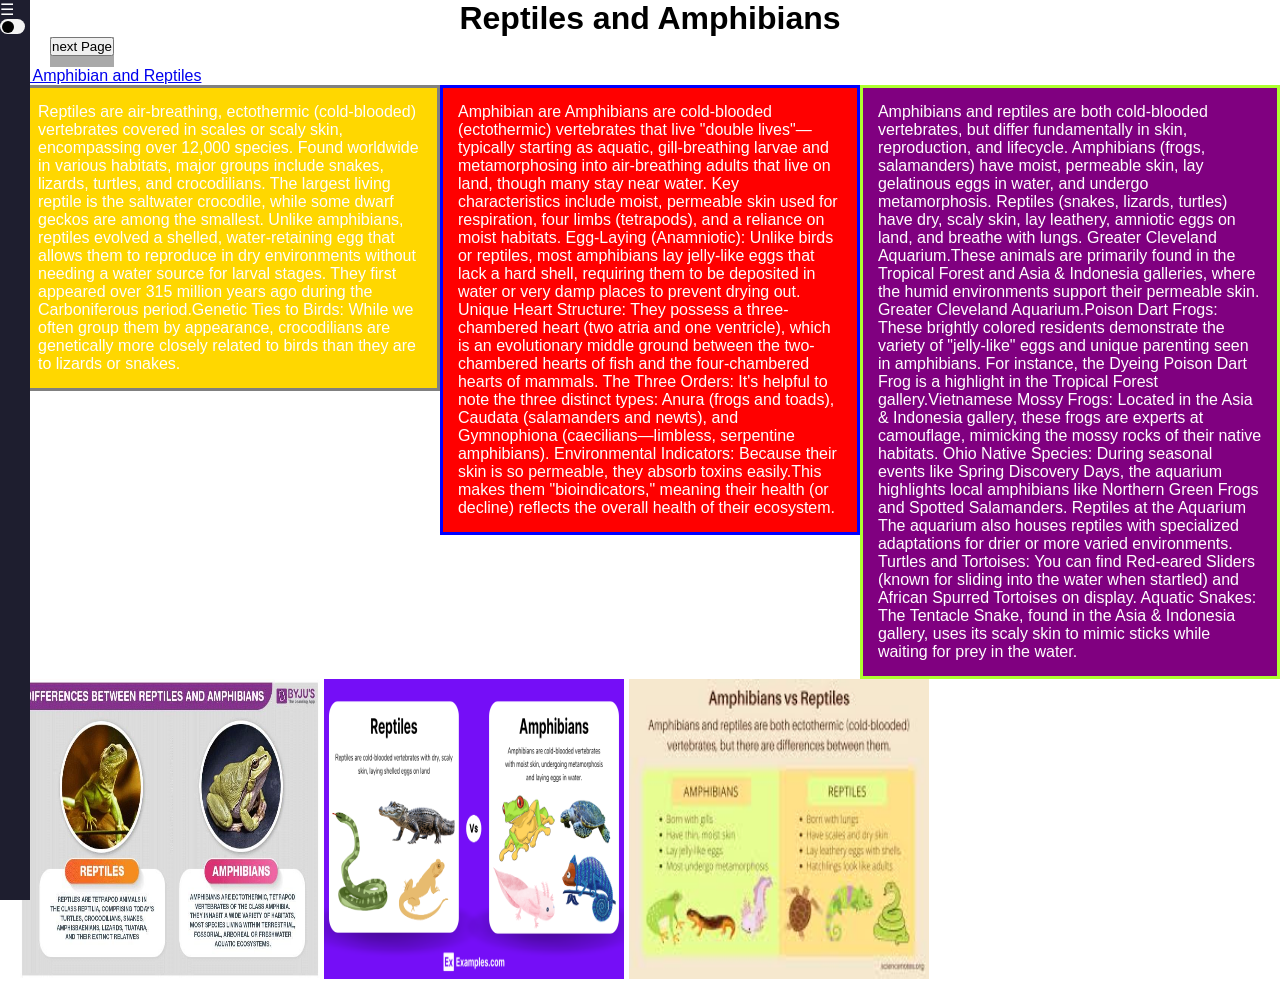
<file: index.html>
<!DOCTYPE html>
<html lang="en">
<head>
    <meta charset="UTF-8">
    <meta name="viewport" content="width=device-width, initial-scale=1.0">
    <title>Reptiles and Amphibian</title>
    <link rel="stylesheet" type="text/css" href="styles.css">
</head>
<body>
        <!-- sidebar -->
 <div id="sidebar" class="sidebar">
    <div class="toggle-btn" onclick="toggleSidebar()">
        ☰      
    </div>
      <!-- Toggle Switch -->
    <div class="theme-toggle">
        <input type="checkbox" id="theme-switch">
        <label for="theme-switch" class="toggle-label">
            <span class="toggle-ball"></span>
        </label>
    </div>
    
       <ul class="nav-links">
      <a href="axoltinfo.html">Axolt</a>
        <a href="chamleonifno.html">Chamleon</a>
        <a href="snakeinfo.html">Snake</a>
     </ul>
 </div>
 
 <h1 style="text-align: center;">Reptiles and Amphibians</h1>
  
  <div class="pg1buttons">
    <div class="button2">
    <a href="page2.html">
    <button>next Page</button>
    </a>
    </div>
  </div>
  
 <a href="https://reptilesofaz.org/"> a Amphibian and Reptiles</a> 
        
  <div class="container">
    <div class="box LeftAlign">
      <p>Reptiles are air-breathing, ectothermic (cold-blooded) vertebrates covered in scales or scaly skin, encompassing over 12,000 species. 
        Found worldwide in various habitats, major groups include snakes, lizards, turtles, and crocodilians. 
        The largest living reptile is the saltwater crocodile, while some dwarf geckos are among the smallest.
        Unlike amphibians, reptiles evolved a shelled, water-retaining egg that allows them to reproduce in dry environments without needing a water source for larval stages.
        They first appeared over 315 million years ago during the Carboniferous period.Genetic Ties to Birds: While we often group them by appearance, crocodilians are genetically more closely related to birds than they are to lizards or snakes. 
      </p>  
    </div>

    <div class="box CenterAlign">
      <p>Amphibian are Amphibians are cold-blooded (ectothermic) vertebrates that live "double lives"—typically starting as aquatic, gill-breathing larvae and metamorphosing into air-breathing adults that live on land, though many stay near water. 
        Key characteristics include moist, permeable skin used for respiration, four limbs (tetrapods), and a reliance on moist habitats.
      Egg-Laying (Anamniotic): Unlike birds or reptiles, most amphibians lay jelly-like eggs that lack a hard shell, requiring them to be deposited in water or very damp places to prevent drying out.
Unique Heart Structure: They possess a three-chambered heart (two atria and one ventricle), which is an evolutionary middle ground between the two-chambered hearts of fish and the four-chambered hearts of mammals.
The Three Orders: It's helpful to note the three distinct types: Anura (frogs and toads), Caudata (salamanders and newts), and Gymnophiona (caecilians—limbless, serpentine amphibians). Environmental Indicators: Because their skin is so permeable, they absorb toxins easily.This makes them "bioindicators," meaning their health (or decline) reflects the overall health of their ecosystem.</p>
</div> 
    
    <div class="box RightAlign">
      <p>Amphibians and reptiles are both cold-blooded vertebrates, but differ fundamentally in skin, reproduction, and lifecycle. Amphibians (frogs, salamanders) have moist, permeable skin, lay gelatinous eggs in water, and undergo metamorphosis. Reptiles (snakes, lizards, turtles) have dry, scaly skin, lay leathery, amniotic eggs on land, and breathe with lungs. 
          Greater Cleveland Aquarium.These animals are primarily found in the Tropical Forest and Asia & Indonesia galleries, where the humid environments support their permeable skin. 
Greater Cleveland Aquarium.Poison Dart Frogs: These brightly colored residents demonstrate the variety of "jelly-like" eggs and unique parenting seen in amphibians. For instance, the Dyeing Poison Dart Frog is a highlight in the Tropical Forest gallery.Vietnamese Mossy Frogs: Located in the Asia & Indonesia gallery, these frogs are experts at camouflage, mimicking the mossy rocks of their native habitats.
Ohio Native Species: During seasonal events like Spring Discovery Days, the aquarium highlights local amphibians like Northern Green Frogs and Spotted Salamanders. 
Reptiles at the Aquarium
The aquarium also houses reptiles with specialized adaptations for drier or more varied environments. Turtles and Tortoises: You can find Red-eared Sliders (known for sliding into the water when startled) and African Spurred Tortoises on display. 
Aquatic Snakes: The Tentacle Snake, found in the Asia & Indonesia gallery, uses its scaly skin to mimic sticks while waiting for prey in the water.  </p>
    </div>
        
    <div>
     
      <img src="img/reptiles_img.jpg"width="300px"height="300px ">
      <img src="img/Reptiles-vs-Amphibians.jpg"width="300px"height="300px ">
      <img src="img/images-1.jpeg"width="300px"height="300px ">

    </div>
  </div>

<script src="script.js"></script>

</body>
</html>
</file>
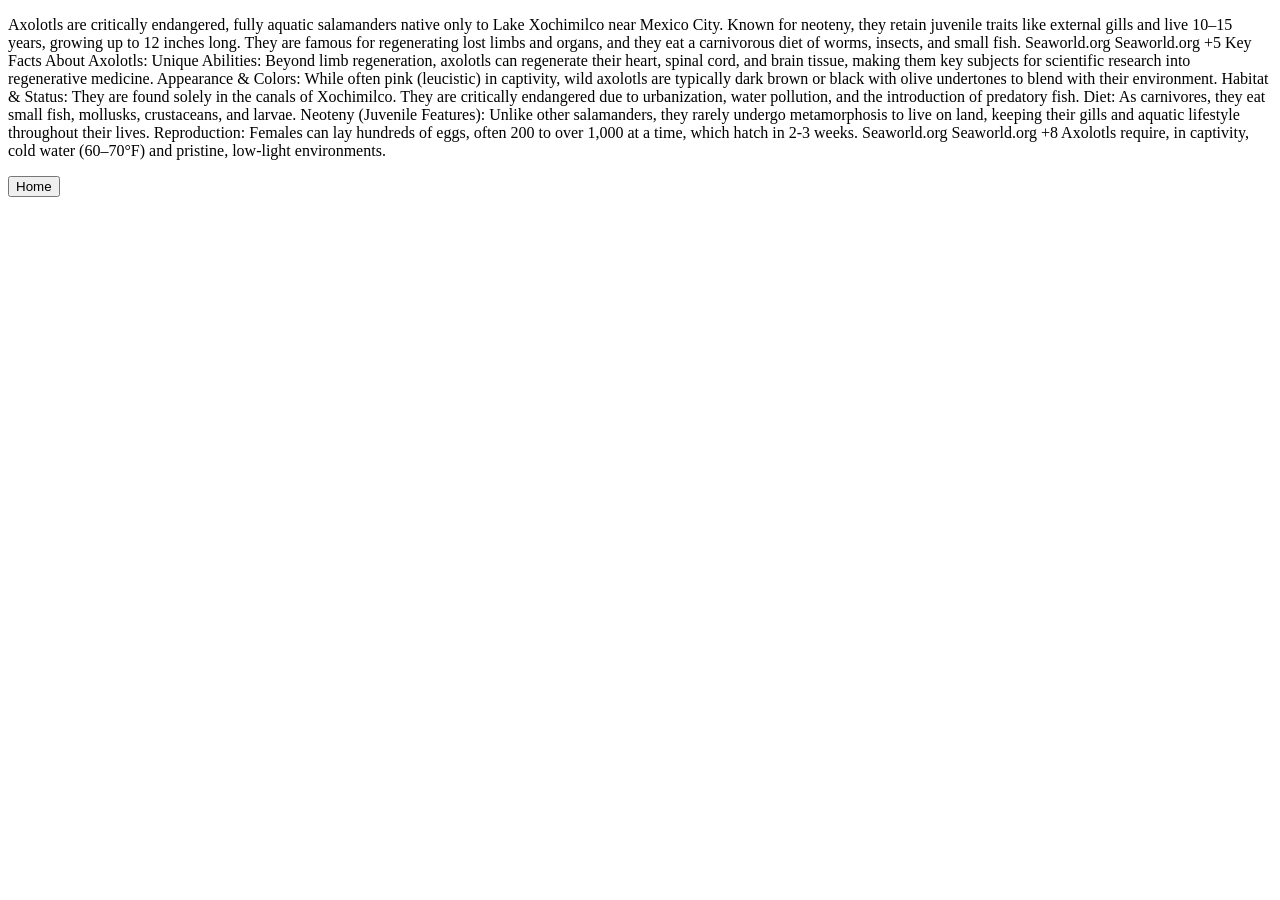
<file: axoltinfo.html>
<!DOCTYPE html>
<html lang="en">
<head>
    <meta charset="UTF-8">
    <meta name="viewport" content="width=device-width, initial-scale=1.0">
    <title>Axolt</title>
</head>
<body>
    <p>Axolotls are critically endangered, fully aquatic salamanders native only to Lake Xochimilco near Mexico City. Known for neoteny, they retain juvenile traits like external gills and live 10–15 years, growing up to 12 inches long. They are famous for regenerating lost limbs and organs, and they eat a carnivorous diet of worms, insects, and small fish. 
Seaworld.org
Seaworld.org
 +5
Key Facts About Axolotls:
Unique Abilities: Beyond limb regeneration, axolotls can regenerate their heart, spinal cord, and brain tissue, making them key subjects for scientific research into regenerative medicine.
Appearance & Colors: While often pink (leucistic) in captivity, wild axolotls are typically dark brown or black with olive undertones to blend with their environment.
Habitat & Status: They are found solely in the canals of Xochimilco. They are critically endangered due to urbanization, water pollution, and the introduction of predatory fish.
Diet: As carnivores, they eat small fish, mollusks, crustaceans, and larvae.
Neoteny (Juvenile Features): Unlike other salamanders, they rarely undergo metamorphosis to live on land, keeping their gills and aquatic lifestyle throughout their lives.
Reproduction: Females can lay hundreds of eggs, often 200 to over 1,000 at a time, which hatch in 2-3 weeks. 
Seaworld.org
Seaworld.org
 +8
Axolotls require, in captivity, cold water (60–70°F) and pristine, low-light environments.</p>
 <!-- The simplest way using an anchor tag -->
      <a href="index.html">
      <button type="button">Home</button>
</a>
</body>
</html>
</file>
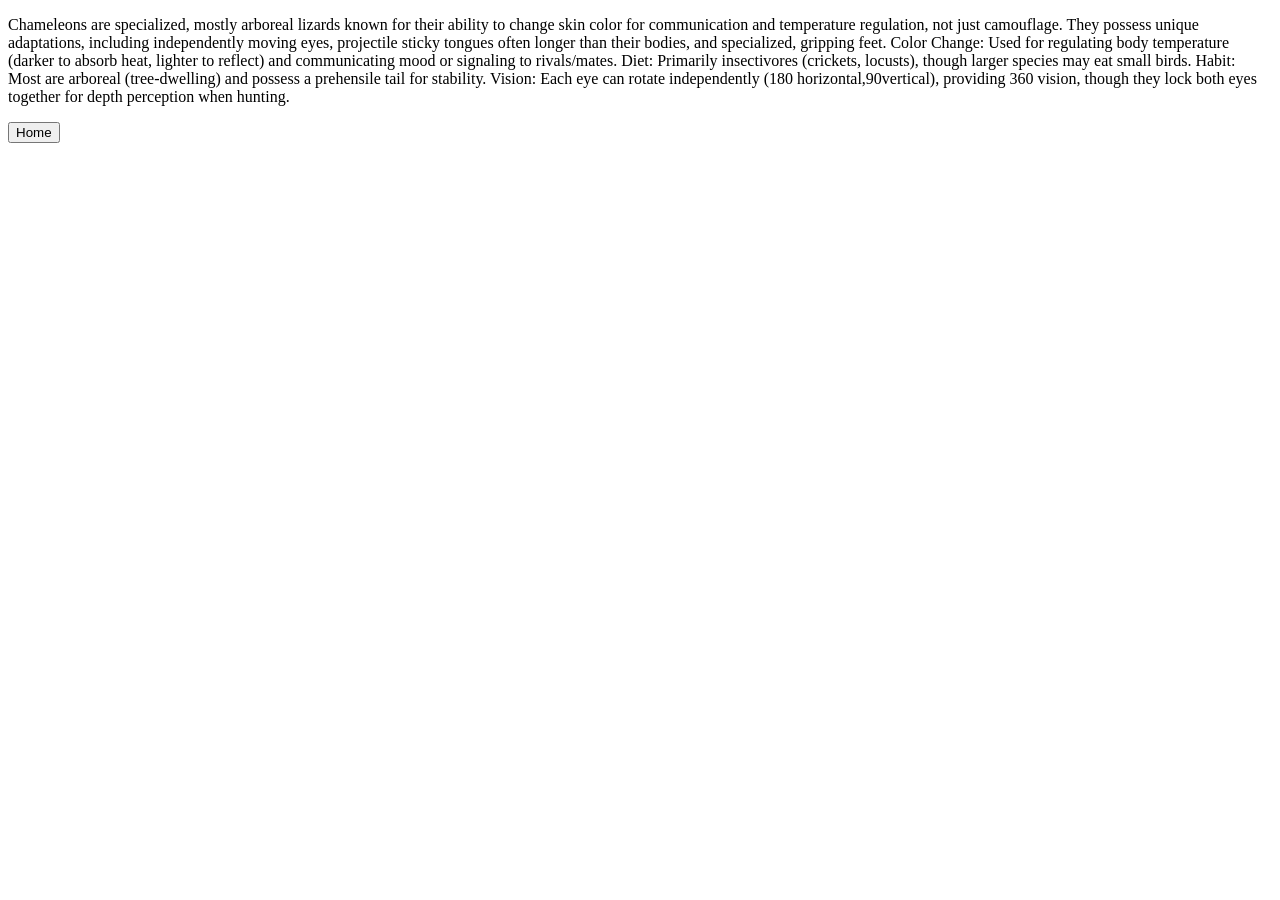
<file: chamleonifno.html>
<!DOCTYPE html>
<html lang="en">
<head>
    <meta charset="UTF-8">
    <meta name="viewport" content="width=device-width, initial-scale=1.0">
    <title>Chamleon</title>
</head>
<body>
    <p>Chameleons are specialized, mostly arboreal lizards known for their ability to change skin color for communication and temperature regulation, not just camouflage. They possess unique adaptations, including independently moving eyes, projectile sticky tongues often longer than their bodies, and specialized, gripping feet.
        Color Change: Used for regulating body temperature (darker to absorb heat, lighter to reflect) and communicating mood or signaling to rivals/mates.
        Diet: Primarily insectivores (crickets, locusts), though larger species may eat small birds.
        Habit: Most are arboreal (tree-dwelling) and possess a prehensile tail for stability. 
        Vision: Each eye can rotate independently (180 horizontal,90vertical), providing 360 vision, though they lock both eyes together for depth perception when hunting.
</p>
 <!-- The simplest way using an anchor tag -->
      <a href="index.html">
      <button type="button">Home</button>
</a>
</body>
</html>
</file>
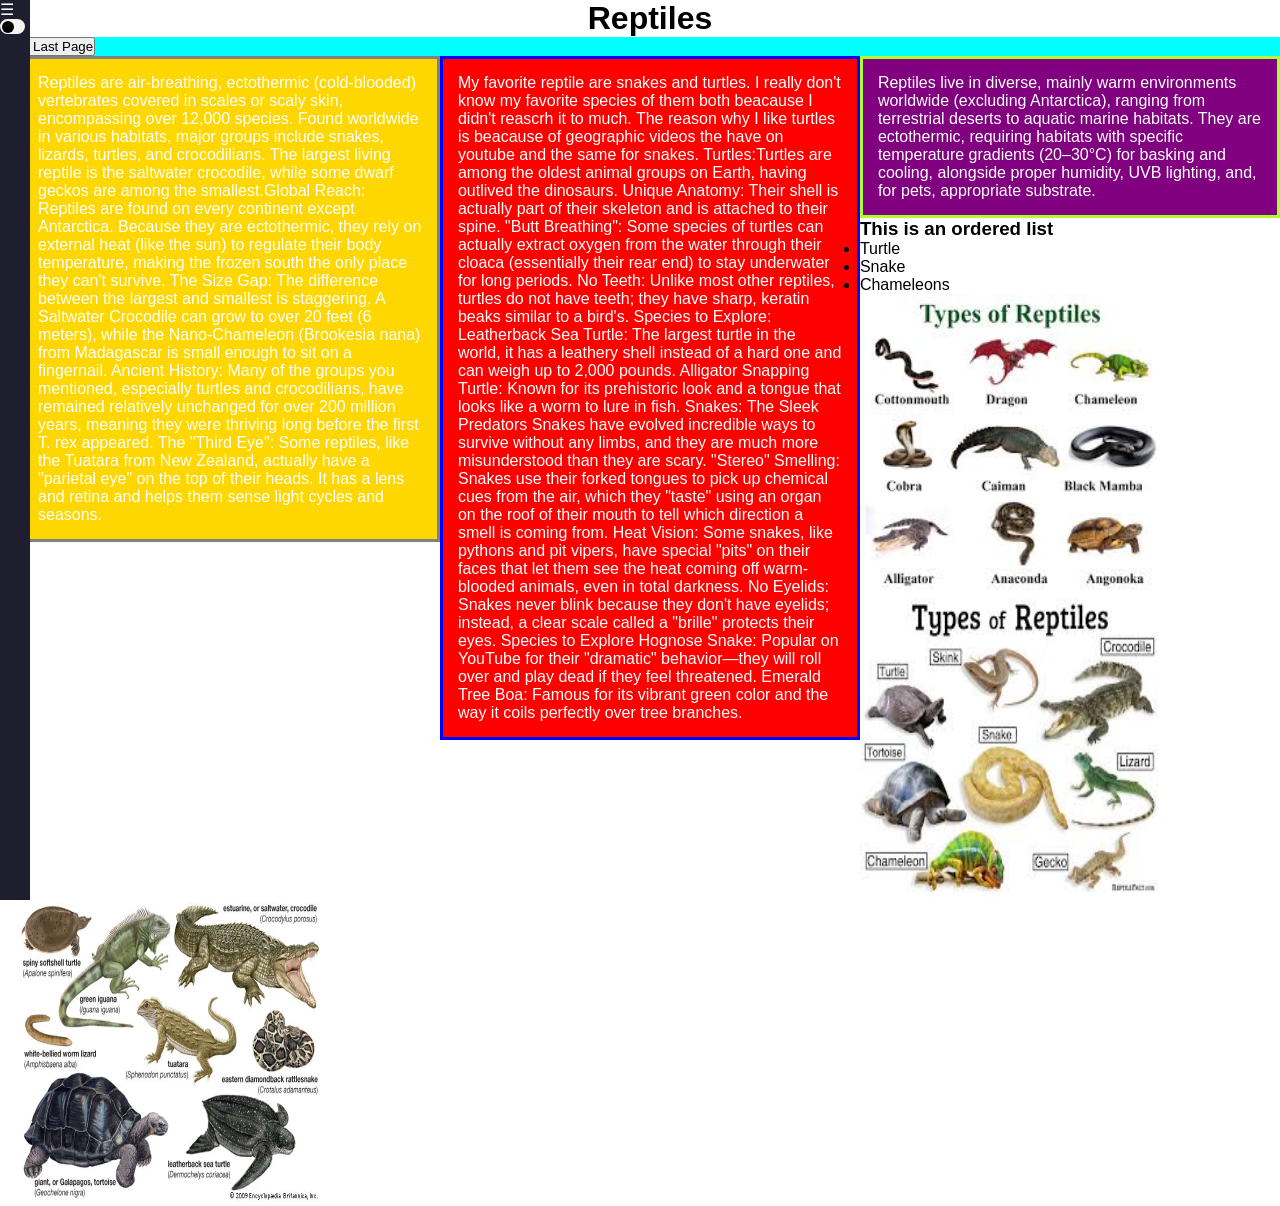
<file: page2.html>
<!DOCTYPE html>
<html lang="en">
<head>
    <meta charset="UTF-8">
    <meta name="viewport" content="width=device-width, initial-scale=1.0">
    <title>Reptiles</title>
    <link rel="stylesheet" type="text/css" href="styles.css">
</head>
<body>
  <h1 style="text-align: center;">Reptiles</h1>

        <div class="button3">
        <a href="page3.html">
        <button> a Last Page</button>
        </a>

          <!-- sidebar -->
 <div id="sidebar" class="sidebar">
    <div class="toggle-btn" onclick="toggleSidebar()">
        ☰      
    </div>
      <!-- Toggle Switch -->
    <div class="theme-toggle">
        <input type="checkbox" id="theme-switch">
        <label for="theme-switch" class="toggle-label">
            <span class="toggle-ball"></span>
        </label>
    </div>

       <ul class="nav-links">
      <a href="axoltinfo.html">Axolt</a>
        <a href="chamleonifno.html">Chamleon</a>
        <a href="snakeinfo.html">Snake</a>
     </ul>
 </div>
        
      </div>

  <div class="container">
    <div class="box LeftAlign">
      <p>Reptiles are air-breathing, ectothermic (cold-blooded) vertebrates covered in scales or scaly skin, encompassing over 12,000 species. 
          Found worldwide in various habitats, major groups include snakes, lizards, turtles, and crocodilians. 
          The largest living reptile is the saltwater crocodile, while some dwarf geckos are among the smallest.Global Reach: Reptiles are found on every continent except Antarctica. Because they are ectothermic, they rely on external heat (like the sun) to regulate their body temperature, making the frozen south the only place they can't survive.
The Size Gap: The difference between the largest and smallest is staggering. A Saltwater Crocodile can grow to over 20 feet (6 meters), while the Nano-Chameleon (Brookesia nana) from Madagascar is small enough to sit on a fingernail.
Ancient History: Many of the groups you mentioned, especially turtles and crocodilians, have remained relatively unchanged for over 200 million years, meaning they were thriving long before the first T. rex appeared.
The "Third Eye": Some reptiles, like the Tuatara from New Zealand, actually have a "parietal eye" on the top of their heads. It has a lens and retina and helps them sense light cycles and seasons.
      </p>  
    </div>
      
    <div class="box CenterAlign">     
      <p> My favorite reptile are snakes and turtles. 
            I really don't know my favorite species of them both beacause I didn't reascrh it to much.
            The reason why I like turtles is beacause of geographic videos the have on youtube and the same for snakes.
          Turtles:Turtles are among the oldest animal groups on Earth, having outlived the dinosaurs. 
Unique Anatomy: Their shell is actually part of their skeleton and is attached to their spine.
"Butt Breathing": Some species of turtles can actually extract oxygen from the water through their cloaca (essentially their rear end) to stay underwater for long periods.
No Teeth: Unlike most other reptiles, turtles do not have teeth; they have sharp, keratin beaks similar to a bird's.
Species to Explore:
Leatherback Sea Turtle: The largest turtle in the world, it has a leathery shell instead of a hard one and can weigh up to 2,000 pounds.
Alligator Snapping Turtle: Known for its prehistoric look and a tongue that looks like a worm to lure in fish. 
Snakes: The Sleek Predators 
Snakes have evolved incredible ways to survive without any limbs, and they are much more misunderstood than they are scary. 
"Stereo" Smelling: Snakes use their forked tongues to pick up chemical cues from the air, which they "taste" using an organ on the roof of their mouth to tell which direction a smell is coming from.
Heat Vision: Some snakes, like pythons and pit vipers, have special "pits" on their faces that let them see the heat coming off warm-blooded animals, even in total darkness.
No Eyelids: Snakes never blink because they don't have eyelids; instead, a clear scale called a "brille" protects their eyes.
Species to Explore Hognose Snake: Popular on YouTube for their "dramatic" behavior—they will roll over and play dead if they feel threatened. Emerald Tree Boa: Famous for its vibrant green color and the way it coils perfectly over tree branches.
</p> 
    </div> 
    
    <div class="box RightAlign">
      <p>Reptiles live in diverse, mainly warm environments worldwide (excluding Antarctica), 
          ranging from terrestrial deserts to aquatic marine habitats. 
          They are ectothermic, requiring habitats with specific temperature gradients 
          (20–30°C) for basking and cooling, alongside proper humidity, UVB lighting, and, for pets, appropriate substrate. 
</p>

    </div>
          
            <h3> This is an ordered list</h3>
    <ul>
        <li>Turtle</li>
        <li>Snake</li>
        <li>Chameleons</li>
      </ul>
    
    
    <img src="img/images.jpeg"width="300px"height="300px ">

    <img src="img/Unknown-1.jpeg"width="300px"height="300px ">

    <img src="img/55306-004-71608E4D.jpg"width="300px"height="300px ">

      <script src="script.js"></script>



  </body>
</html>
</file>
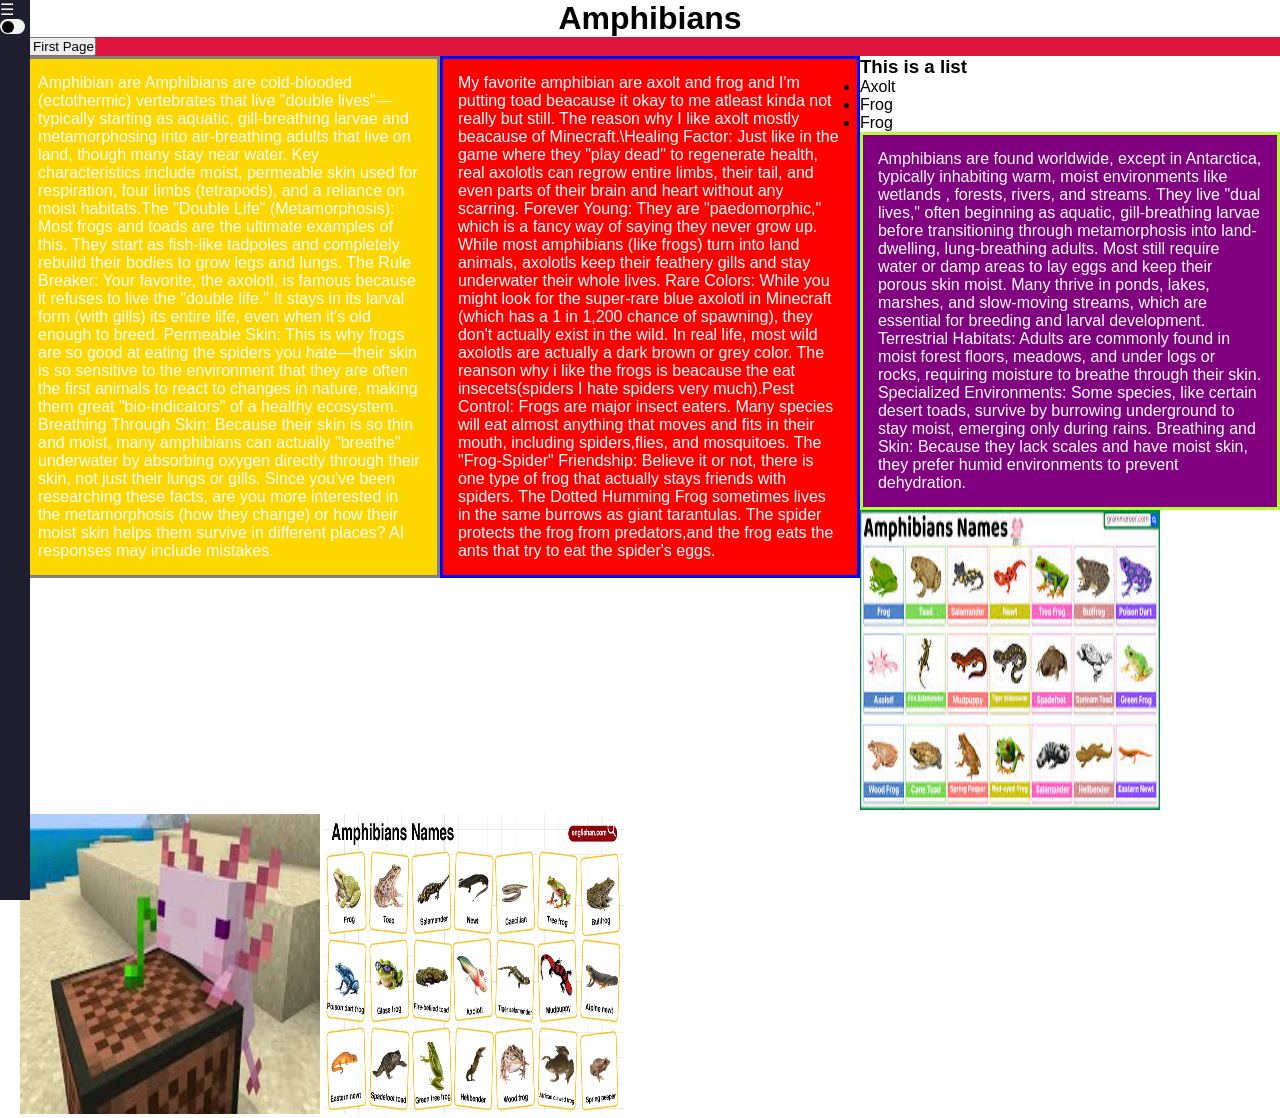
<file: page3.html>
<!DOCTYPE html>
<html lang="en">
<head>
    <meta charset="UTF-8">
    <meta name="viewport" content="width=device-width, initial-scale=1.0">
    <title>Amphibian</title>
    <link rel="stylesheet" type="text/css" href="styles.css">
</head>
<body>
   

</body>
</html>
    
    <h1 style="text-align: center;">Amphibians</h1>
        <div class="button1">
        <a href="index.html">
        <button> a First Page</button>
        </a>

          <!-- sidebar -->
 <div id="sidebar" class="sidebar">
    <div class="toggle-btn" onclick="toggleSidebar()">
        ☰      
    </div>
      <!-- Toggle Switch -->
    <div class="theme-toggle">
        <input type="checkbox" id="theme-switch">
        <label for="theme-switch" class="toggle-label">
            <span class="toggle-ball"></span>
        </label>
    </div>
     <ul class="nav-links">
      <a href="axoltinfo.html">Axolt</a>
        <a href="chamleonifno.html">Chamleon</a>
        <a href="snakeinfo.html">Snake</a>
     </ul>
 </div>

        
  </div>
  <div class="container">
    <div class="box LeftAlign">
      <p>
        Amphibian are Amphibians are cold-blooded (ectothermic) vertebrates that live "double lives"—typically starting as aquatic, gill-breathing larvae and metamorphosing into air-breathing adults that live on land, though many stay near water. 
        Key characteristics include moist, permeable skin used for respiration, four limbs (tetrapods), and a reliance on moist habitats.The "Double Life" (Metamorphosis): Most frogs and toads are the ultimate examples of this. They start as fish-like tadpoles and completely rebuild their bodies to grow legs and lungs.
The Rule Breaker: Your favorite, the axolotl, is famous because it refuses to live the "double life." It stays in its larval form (with gills) its entire life, even when it's old enough to breed.
Permeable Skin: This is why frogs are so good at eating the spiders you hate—their skin is so sensitive to the environment that they are often the first animals to react to changes in nature, making them great "bio-indicators" of a healthy ecosystem.
Breathing Through Skin: Because their skin is so thin and moist, many amphibians can actually "breathe" underwater by absorbing oxygen directly through their skin, not just their lungs or gills.
Since you've been researching these facts, are you more interested in the metamorphosis (how they change) or how their moist skin helps them survive in different places?
AI responses may include mistakes.





      </p>  
    </div>

    <div class="box CenterAlign">
       <p>My favorite amphibian are axolt and frog and I'm putting toad beacause it okay to me atleast kinda not really but still.
        The reason why I like axolt mostly beacause of Minecraft.\Healing Factor: Just like in the game where they "play dead" to regenerate health, real axolotls can regrow entire limbs, their tail, and even parts of their brain and heart without any scarring.
Forever Young: They are "paedomorphic," which is a fancy way of saying they never grow up. While most amphibians (like frogs) turn into land animals, axolotls keep their feathery gills and stay underwater their whole lives.
Rare Colors: While you might look for the super-rare blue axolotl in Minecraft (which has a 1 in 1,200 chance of spawning), they don't actually exist in the wild. In real life, most wild axolotls are actually a dark brown or grey color.
        The reanson why i like the frogs is beacause the eat insecets(spiders I hate spiders very much).Pest Control: Frogs are major insect eaters. Many species will eat almost anything that moves and fits in their mouth, including spiders,flies, and mosquitoes.
The "Frog-Spider" Friendship: Believe it or not, there is one type of frog that actually stays friends with spiders. The Dotted Humming Frog sometimes lives in the same burrows as giant tarantulas. The spider protects the frog from predators,and the frog eats the ants that try to eat the spider's eggs.
         </div> 
         
        <h3>This is a list</h3>
    <ul>
      <li> Axolt</li>
        <li>Frog</li>
        <li>Frog</li>
    </ul>

      </p>
    
    <div class="box RightAlign">
      <p>Amphibians are found worldwide, except in Antarctica, typically inhabiting warm, moist environments like wetlands
        , forests, rivers, and streams. They live "dual lives," often beginning as aquatic, 
        gill-breathing larvae before transitioning through metamorphosis into land-dwelling, lung-breathing adults. 
        Most still require water or damp areas to lay eggs and keep their porous skin moist.
        Many thrive in ponds, lakes, marshes, and slow-moving streams, which are essential for breeding and larval development.
        Terrestrial Habitats: 
        Adults are commonly found in moist forest floors, meadows, and under logs or rocks, requiring moisture to breathe through their skin.
        Specialized Environments: 
        Some species, like certain desert toads, survive by burrowing underground to stay moist, emerging only during rains.
        Breathing and Skin: Because they lack scales and have moist skin, they prefer humid environments to prevent dehydration. </p>
    </div>
    <div>

    <img src="img/images.jpg"width="300px"height="300px ">
    
    <img src="img/Unknown.jpeg"width="300px"height="300px ">

    <img src="img/Amphibians-Names-in-English-with-their-Pictures.jpg.webp"width="300px"height="300px ">

      <script src="script.js"></script>


</body>
</html>
</file>
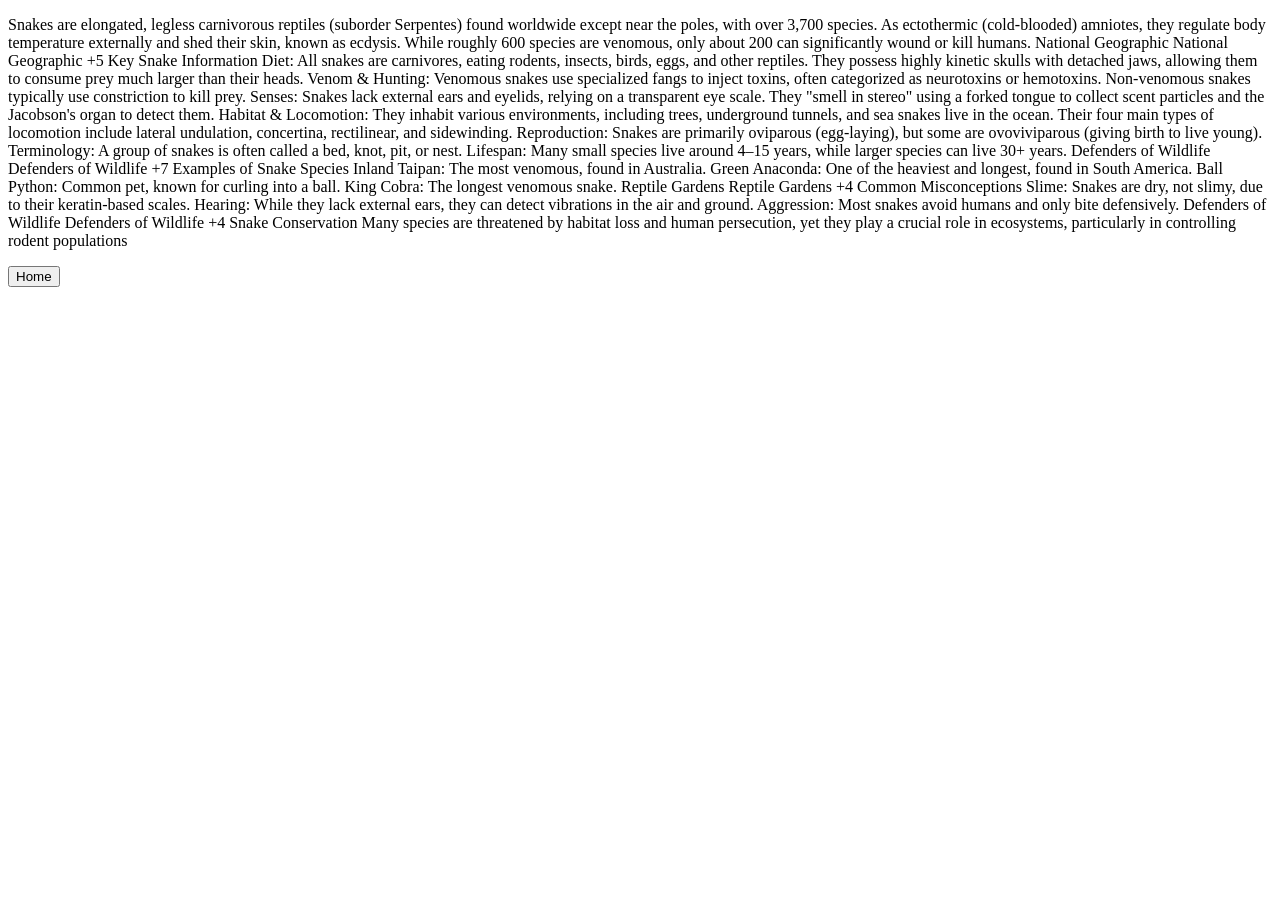
<file: snakeinfo.html>
<!DOCTYPE html>
<html lang="en">
<head>
    <meta charset="UTF-8">
    <meta name="viewport" content="width=device-width, initial-scale=1.0">
    <title>Snake</title>
</head>
<body>
    <div class="container">
    <div class="box LeftAlign">
      <p>Snakes are elongated, legless carnivorous reptiles (suborder Serpentes) found worldwide except near the poles, with over 3,700 species. As ectothermic (cold-blooded) amniotes, they regulate body temperature externally and shed their skin, known as ecdysis. While roughly 600 species are venomous, only about 200 can significantly wound or kill humans. 
National Geographic
National Geographic
 +5
Key Snake Information
Diet: All snakes are carnivores, eating rodents, insects, birds, eggs, and other reptiles. They possess highly kinetic skulls with detached jaws, allowing them to consume prey much larger than their heads.
Venom & Hunting: Venomous snakes use specialized fangs to inject toxins, often categorized as neurotoxins or hemotoxins. Non-venomous snakes typically use constriction to kill prey.
Senses: Snakes lack external ears and eyelids, relying on a transparent eye scale. They "smell in stereo" using a forked tongue to collect scent particles and the Jacobson's organ to detect them.
Habitat & Locomotion: They inhabit various environments, including trees, underground tunnels, and sea snakes live in the ocean. Their four main types of locomotion include lateral undulation, concertina, rectilinear, and sidewinding.
Reproduction: Snakes are primarily oviparous (egg-laying), but some are ovoviviparous (giving birth to live young).
Terminology: A group of snakes is often called a bed, knot, pit, or nest.
Lifespan: Many small species live around 4–15 years, while larger species can live 30+ years. 
Defenders of Wildlife
Defenders of Wildlife
 +7
Examples of Snake Species
Inland Taipan: The most venomous, found in Australia.
Green Anaconda: One of the heaviest and longest, found in South America.
Ball Python: Common pet, known for curling into a ball.
King Cobra: The longest venomous snake. 
Reptile Gardens
Reptile Gardens
 +4
Common Misconceptions
Slime: Snakes are dry, not slimy, due to their keratin-based scales.
Hearing: While they lack external ears, they can detect vibrations in the air and ground.
Aggression: Most snakes avoid humans and only bite defensively. 
Defenders of Wildlife
Defenders of Wildlife
 +4
Snake Conservation
Many species are threatened by habitat loss and human persecution, yet they play a crucial role in ecosystems, particularly in controlling rodent populations</p>  
    </div>
     <!-- The simplest way using an anchor tag -->
      <a href="index.html">
      <button type="button">Home</button>
</a>
</body>
</html>
</file>
<file: styles.css>
/* Controls light/ dark mode*/
:root{
    --bg: #ffffff;
    --text: #000000;
    --nav-bg: #333333;
    --nav-text: #ffffff;
    --card: #f4f4f4;
}

body.dark {
    --bg:#121212;
    --text:#ffffff;
    --nav-bg:#1e1e1e;
    --nav-text :#ffffff;
    --card:#2a2a2a;   
}

/* Global Style */

body{
   margin: 0;
   padding-left: 20px;
   font-family: Arial, sans-serif;
   background: var(--bg);
   color: var(--text);
   transition: background 0.3s ease, color 0.3s ease;
}

/*----This controls the side nav bar----->
/* Reset */ 
* {
    margin: 0;
    padding: 0;
    box-sizing: border-box;
    font-family: Arial, sans-serif;
}

/* Sidebar */
.sidebar {
    position: fixed;
    left: 0;
    top: 0;
    width: 30px;
    height: 100vh;
    background-color: #1e1e2f;
    color: white;
    transition: width 0.3s ease;
    overflow: hidden;
}

/* Expanded sidebar */
.sidebar.active{
    width: 220px;
}

/* Togggle button */
toggle-btn{
    font-size: 24px;
    padding: 15px;
    cursor: pointer;
    text-align: center;
}

/* Nav links (hidden by default */
.nav-links {
    list-style: none;  
    margin-top: 20px;
    opacity: 0;
    visibility: hidden;
    transform: translateX(-20px);
    transition: opacity 0.3s ease, transform 0.3s ease;
 }
 
 /* Show nav links only when expanded */
 .sidebar.active .nav-links {
    opacity: 1;
    visibility: visible;
    transform: translateX(0);
 } 
 .nav-links li {
 padding: 15px;

 }
 .nav-links a {
   color: white;
   text-decoration: none;
   display: block;
 }
 .nav-links a:hover {
    background-color: #34344e;
    border-radius: 4px;
 }
  /* Main content */
  .main-content {
    margin-left: 60px;
    padding: 20px;
    transition: margin-left 0.3s ease;
  }
  .sidebar.active ~ .main-content{
    margin-left: 220px;
  }
/*Toggle switch styling */

.theme-toggle{
display: flex;
align-items: center;
}

/* wide defualt checkbox */
#theme-switch{
    display: none;
}

/*Toggle background */
.toggle-label {
    width: 25px;
    height: 15px;
    background: var(--card);
    display: block;
    border-radius: 50px;
    position: relative;
    cursor: pointer;
    transition: background 0.3s ease;
} 
/* Toggle ball */
.toggle-ball{
    width: 12px;
    height: 12px;
    background: var(--text);
    position: absolute;
    top: 2px;
    left: 2px;
    border-radius: 50%;
    transition: transform 0.3s ease;
}
/* when checked */
#theme-switch:checked + .toggle-label .toggle-ball{
    transform: translateX(12px);
}
  /*Customizing my items*/
  .container{
    width: 100%;
    overflow: hidden;
}
.box{
    float: left;
    width: 33.33%;
    min-height: 150px;
    padding: 15px;
    color: white;
    box-sizing: border-box;
}
.LeftAlign{
    background-color: gold;
    border: 3px solid gray;

}
    
.CenterAlign{
    background-color: red;
    border: 3px solid blue;

}
.RightAlign{
    background-color: purple;
    border: 3px solid greenyellow;
}
.pg1buttons{
    display:flex;
    border-color: green; 
    padding-left: 30px; 
    width: 100vw; 
    height: 30px;
}
.button1{
    background-color:crimson;
    border: 30px
}

.button2{
   background-color:darkgray ;
   border: 20px;
}
    
.button3{
    background-color: aqua;
    border:  10px
}
</file>
